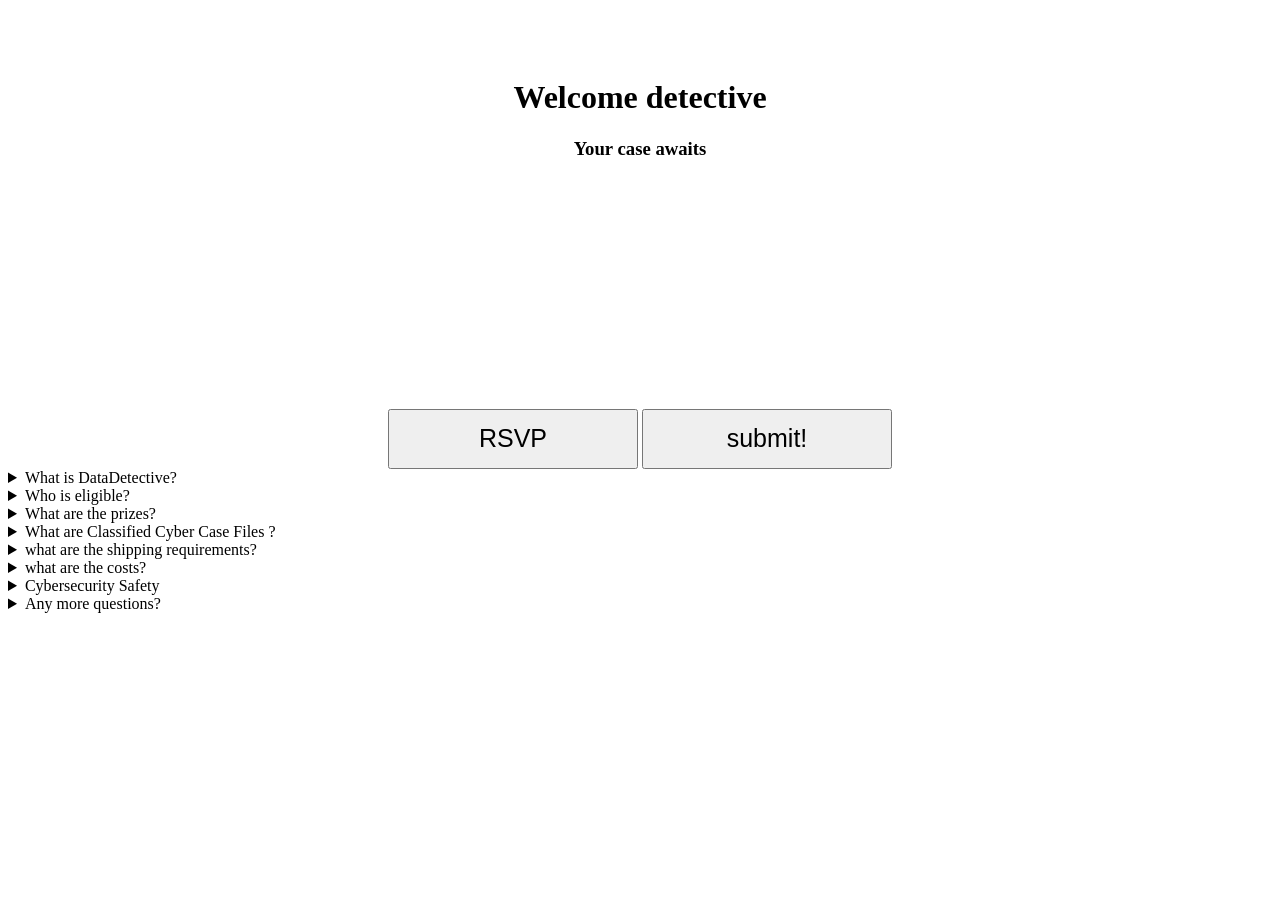
<file: index.html>
<!DOCTYPE html>
<head>
<link rel="stylesheet" href="design.css">
</head>
<body style="background-image: url(./); ">

<div style="text-align: center; padding-top: 50px;">
    <h1>
        Welcome detective
    </h1>
    <h3>
      Your case awaits
    </h3>
</div>


<div style="text-align: center; padding-top: 230px;">
    <button id="RSVP-btn">
        RSVP
    </button>
<button id="sumbit-btn">
        submit!
    </button>
</div>





<div id="info">

<details>
<summary> What is DataDetective?</summary>

<p>

 DataDetective is a YSWS (You Ship, We Ship) where participants will have access to workshops to learn about cryptography, data analysis, and cybersecurity. They will use what they learn to create projects focused on analyzing, encrypting, and protecting data.
</p>


</details>


<details>
<summary> Who is eligible?</summary>

<p>
This YSWS is for youth aged 13-18.
Whether you are experienced with cybersecurity or completely new to the field, DataDetective is designed for all skill levels.
Participants do not need previous cybersecurity experience. The workshops will provide beginner-friendly guides and tutorials to help participants learn concepts and turn them into real projects.
</p>


</details>

<details>
<summary> What are the prizes?</summary>

<p>
 The prizes are top secret but I can ensure you there will be cool stuff! 
</p>

</details>


<details>
<summary> What are Classified Cyber Case Files ?</summary>

<p>

Classified Cyber Case Files are every other day mini events that give you a chance to win exclusive stickers, by using your project to solve problems
  
</p>

</details>


<details>
<summary>what are the shipping requirements?</summary>
<ul>
    <li>Use real development tools</li>
    <li>Be unique and distinguishable from existing projects</li>
    <li>Be functional and reasonably polished</li>
    <li>Be understandable and usable by someone other than the creator</li>
    <li>Solve or explore a real problem related to cybersecurity, data, encryption, privacy, or data analysis</li>
    <li>Be actually shipped rather than remaining an unfinished idea or prototype</li>
</ul>

</details>


<details>
<summary>what are the costs?</summary>
<p>
   Nothing!! This is funded by Hack Club which funds projects/ysws made by teens for teens making everything 100% free for participants
</p>
</details>

<details>
<summary>Cybersecurity Safety</summary>
<p>
 DataDetective focuses on defensive and educational cybersecurity.
Projects should focus on protecting, analyzing, encrypting, or improving the security of information and systems.
Unauthorized access, credential theft, malware, destructive activity, data theft, or targeting real people or systems without permission are not allowed.
Participants should use test environments, their own data, or systems they have explicit permission to test.
  
</p>
</details>

<details>
<summary>Any more questions?</summary>
<p>
 just ask in the #datadetective channel on slack!
</p>
</details>

</div>























 














<script src="script.js"></script>
</body>
</html>
</file>
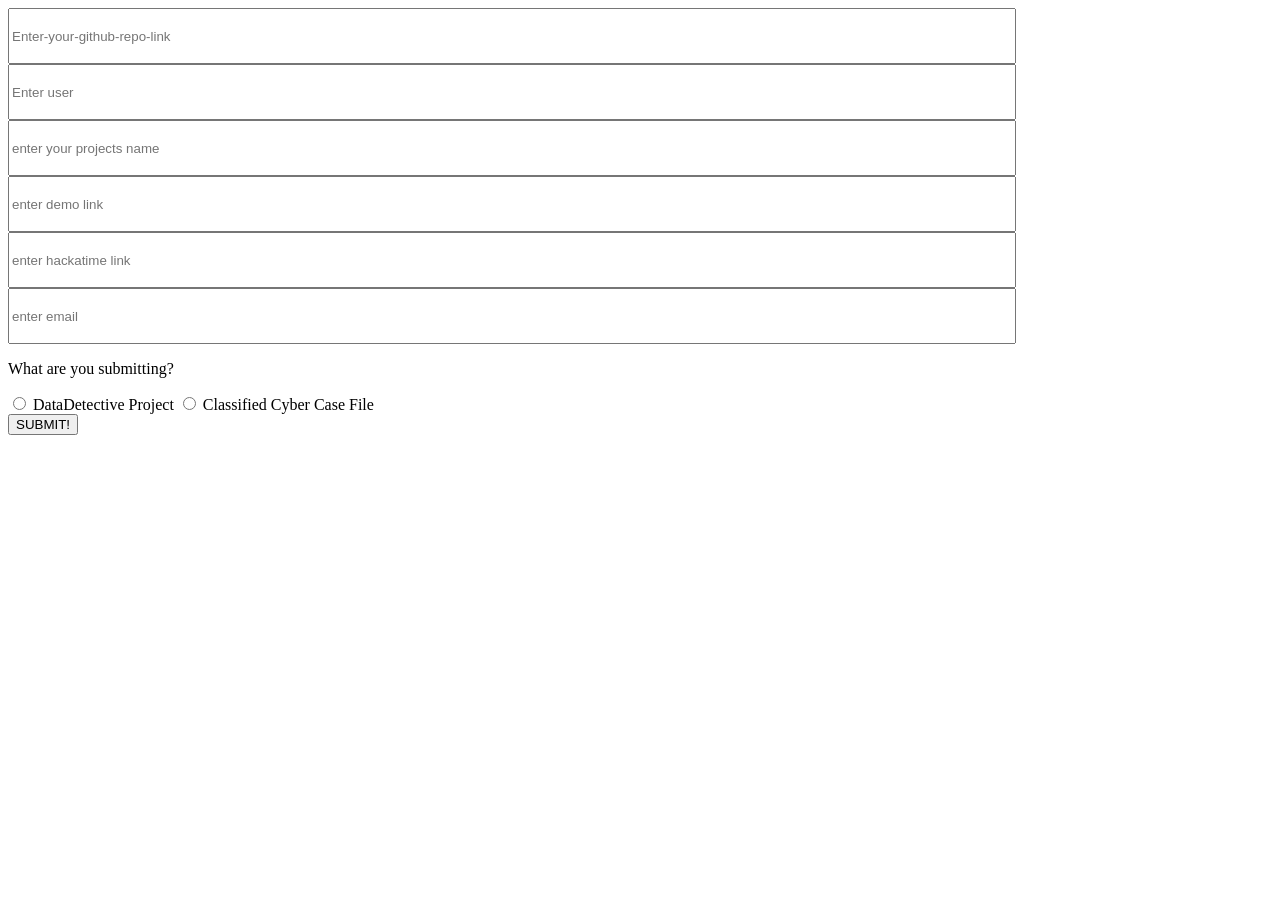
<file: submissions-dev.html>
<!DOCTYPE html>
<body>
<input
    type="text"
    id="github-link"
    style="width:1000px; height:50px;"
    placeholder="Enter-your-github-repo-link ">

<input
    type="text"
    id="hackclub-username"
    style="width:1000px; height:50px;"
    placeholder="Enter user">

<input
    type="text"
    id="project-name"
    style="width:1000px; height:50px;"
    placeholder="enter your projects name ">

<input
    type="text"
    id="demo-link"
    style="width:1000px; height:50px;"
    placeholder="enter demo link">

<input
    type="text"
    id="hackatime-link"
    style="width:1000px; height:50px;"
    placeholder="enter hackatime link">

 <input
    type="text"
    id="email"
    style="width:1000px; height:50px;"
    placeholder="enter email">   


<div id="submission-satus">
<p>What are you submitting?</p>

<label>
    <input type="radio" name="submission-type" value="project">
    DataDetective Project
</label>

<label>
    <input type="radio" name="submission-type" value="case-file">
    Classified Cyber Case File
</label>
</div>
<button>
SUBMIT!
</button>
</body>
</html>
</file>
<file: design.css>
body {
  background-image: url("binary.png");
  background-repeat: no-repeat;
  background-size: cover;
 background-attachment: fixed;
}
button {
    width: 250px;
    height: 60px;

    font-size: 25px;

    cursor: pointer;
    
    
}
</file>
